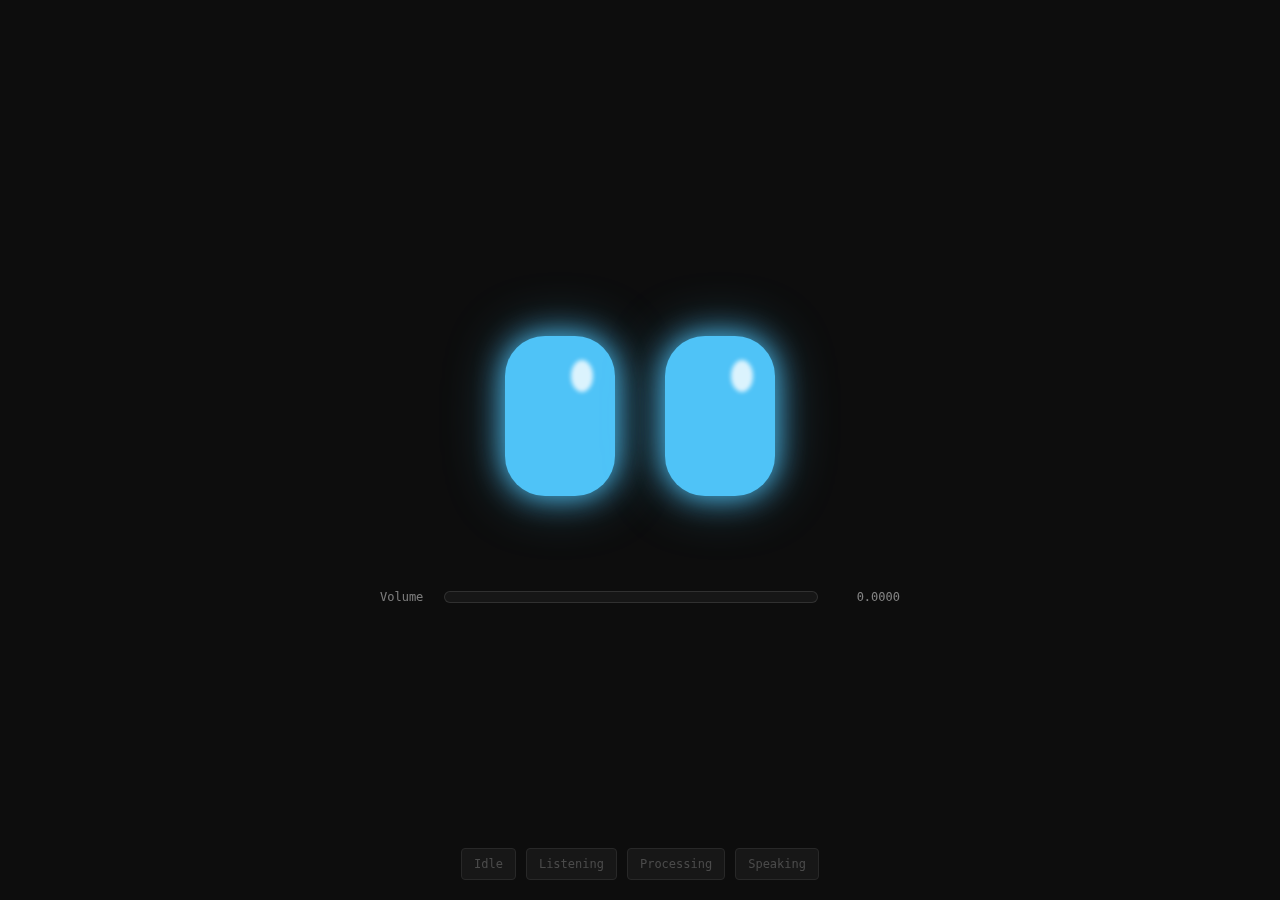
<file: frontend/index.html>
<!DOCTYPE html>
<html lang="en">
<head>
    <meta charset="UTF-8">
    <meta name="viewport" content="width=device-width, initial-scale=1.0">
    <title>Voice Agent Demo</title>
    <link rel="stylesheet" href="style.css">
</head>
<body>

<div class="orb-button" id="agent-button" data-state="idle">
  
  <div class="robot-face">
    <div class="eye left"></div>
    <div class="eye right"></div>
  </div>

</div>

<div id="transcript" class="transcript-display"></div>

<div id="volume-meter" class="volume-meter" aria-live="polite">
  <div class="volume-label">Volume</div>
  <div class="volume-bar">
    <div id="volume-fill" class="volume-fill"></div>
  </div>
  <div id="volume-value" class="volume-value">0.0000</div>
</div>

<div id="dev-controls">
  <button class="dev-btn" data-state="idle">Idle</button>
  <button class="dev-btn" data-state="listening">Listening</button>
  <button class="dev-btn" data-state="processing">Processing</button>
  <button class="dev-btn" data-state="speaking">Speaking</button>
</div>

<script src="wav-recorder.js"></script>
<script src="script.js"></script>
</body>
</html>
</file>
<file: frontend/style.css>
body {
  margin: 0;
  padding: 0;
  display: flex;
  flex-direction: column;
  justify-content: center;
  align-items: center;
  min-height: 100vh;
  background-color: #0d0d0d;
  color: white;
  font-family: system-ui, -apple-system, sans-serif;
}

/* Main Container */
.orb-button {
  cursor: pointer;
  display: flex;
  justify-content: center;
  align-items: center;
  width: 320px;
  height: 240px;
  position: relative;
  user-select: none;
  -webkit-tap-highlight-color: transparent;
  margin-bottom: 20px;
}

/* --- Robot Face Engine --- */
.robot-face {
  display: flex;
  gap: 50px;
  align-items: center;
  justify-content: center;
  width: 100%;
  height: 100%;
}

.eye {
  width: 110px;
  height: 160px;
  background-color: #00ffff; 
  border-radius: 40px;
  box-shadow: 
    0 0 25px #00ffff, 
    0 0 50px rgba(0, 255, 255, 0.4);
  transition: 
    all 0.5s cubic-bezier(0.34, 1.56, 0.64, 1), 
    background-color 0.3s ease,
    box-shadow 0.3s ease;
  position: relative;
}

.eye::after {
  content: '';
  position: absolute;
  top: 15%;
  right: 20%;
  width: 20%;
  height: 20%;
  background: white;
  border-radius: 50%;
  opacity: 0.8;
  filter: blur(2px);
}

/* =========================================
   STATE 1: IDLE (Cyan, Static)
   ========================================= */
.orb-button[data-state="idle"] .eye {
  background-color: #4fc3f7;
  border-radius: 40px; 
  box-shadow: 0 0 30px #4fc3f7, 0 0 60px rgba(79, 195, 247, 0.4);
}


/* =========================================
   STATE 2: LISTENING (Green, Alert)
   ========================================= */
.orb-button[data-state="listening"] .eye {
  width: 130px; 
  height: 130px; 
  background-color: #00ff99;
  box-shadow: 0 0 40px #00ff99, 0 0 80px rgba(0, 255, 153, 0.5);
  border-radius: 50px;
  animation: listen-pulse 1s infinite alternate;
}

@keyframes listen-pulse {
  from { transform: scale(1); }
  to { transform: scale(1.05); } 
}


/* =========================================
   STATE 3: PROCESSING (Purple, Thinking)
   ========================================= */
.orb-button[data-state="processing"] .eye {
  width: 120px;
  height: 80px;
  background-color: #d500f9; 
  box-shadow: 0 0 30px #d500f9, 0 0 60px rgba(213, 0, 249, 0.5);
  border-radius: 20px;
  animation: scan-look 1.5s infinite ease-in-out;
}

@keyframes scan-look {
  0%, 100% { transform: translateX(0); }
  25% { transform: translateX(-25px); }
  75% { transform: translateX(25px); }
}


/* =========================================
   STATE 4: SPEAKING (Yellow, Happy)
   ========================================= */
.orb-button[data-state="speaking"] .eye {
  width: 120px;
  height: 150px;
  background-color: #ffea00; 
  box-shadow: 0 0 40px #ffea00, 0 0 80px rgba(255, 234, 0, 0.5);
  border-radius: 40px;
}

.orb-button[data-state="speaking"] .eye.left {
  animation: speak-bounce 0.4s infinite alternate;
}

.orb-button[data-state="speaking"] .eye.right {
  animation: speak-bounce 0.4s infinite alternate-reverse;
}

@keyframes speak-bounce {
  0% { height: 150px; transform: translateY(0); }
  100% { height: 170px; transform: translateY(-10px); }
}


/* --- Controls & Text --- */
.transcript-display {
  min-height: 24px;
  color: rgba(255, 255, 255, 0.6);
  font-size: 16px;
  text-align: center;
  width: 90%;
  max-width: 600px;
  word-wrap: break-word;
  transition: opacity 0.3s ease;
  opacity: 0;
  line-height: 1.5;
  font-family: monospace; 
}

.transcript-display.active {
  opacity: 1;
}

.volume-meter {
  width: 90%;
  max-width: 520px;
  display: flex;
  align-items: center;
  gap: 12px;
  margin-top: 10px;
  opacity: 0.65;
  font-family: monospace;
  font-size: 12px;
  user-select: none;
}

.volume-label {
  width: 52px;
  color: rgba(255, 255, 255, 0.7);
}

.volume-bar {
  flex: 1;
  height: 10px;
  border-radius: 999px;
  border: 1px solid rgba(255, 255, 255, 0.18);
  background: rgba(255, 255, 255, 0.06);
  overflow: hidden;
}

.volume-fill {
  height: 100%;
  width: 0%;
  border-radius: 999px;
  background: linear-gradient(90deg, #4fc3f7, #00ff99, #ffea00);
  transition: width 80ms linear;
}

.volume-value {
  width: 70px;
  text-align: right;
  color: rgba(255, 255, 255, 0.75);
}

#dev-controls {
  position: fixed;
  bottom: 20px;
  display: flex;
  gap: 10px;
  z-index: 100;
  opacity: 0.5;
  transition: opacity 0.3s;
}

#dev-controls:hover {
  opacity: 1;
}

button.dev-btn {
  background: #222;
  color: #888;
  border: 1px solid #444;
  padding: 8px 12px;
  cursor: pointer;
  font-size: 12px;
  border-radius: 4px;
  font-family: monospace;
  transition: all 0.2s;
}

button.dev-btn:hover {
  background: #333;
  color: #fff;
  border-color: #666;
}
</file>
